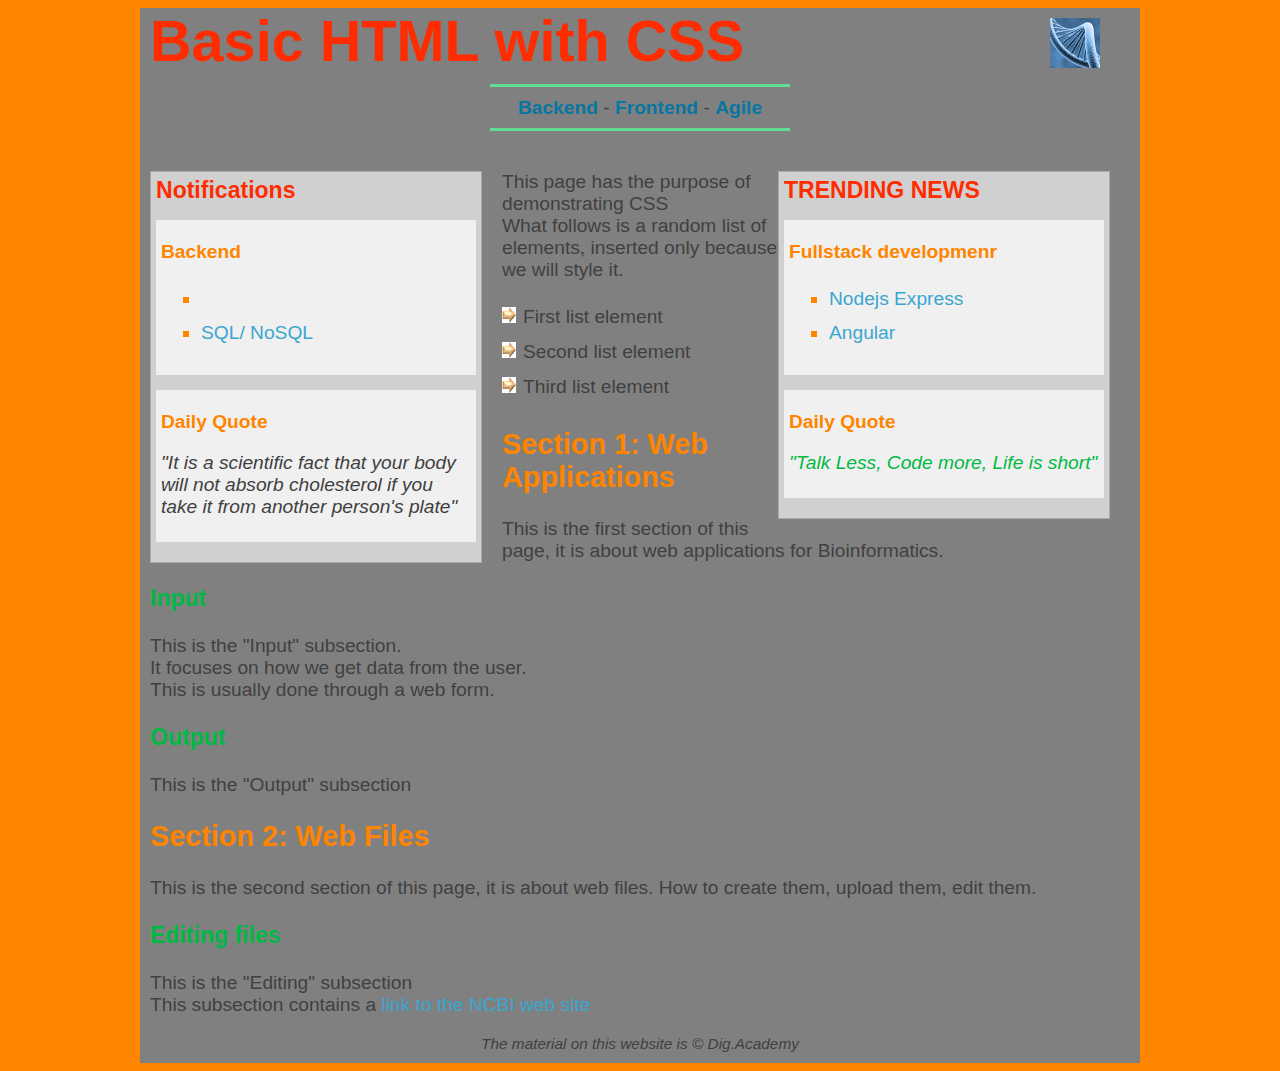
<file: index.html>
<html lang="en">

<head>
    <meta charset="UTF-8">
    <title>Simple weblayout</title>
    <meta name="description"
        contents="This page serves the purpose of testing style sheets on a variety of different elements">
    <link rel="stylesheet" href="css/styles.css" type="text/css">
    <header>
        <img src="img/dna_square_100x100.png" alt="dna square" class="top-image">
        <h1 class="toptitle">Basic HTML with CSS</h1>
        <nav>
            <hr>
            <h1>Navigation Menu</h1>
            <ul>
                <li><a href="page1.html">Backend</a> - </li>
                <li><a href="page2.html">Frontend</a> - </li>
                <li><a href="page3.html">Agile</a></li>
            </ul>
            <hr>
        </nav>
    </header>
</head>

<body>
    <aside class="side-panel">
        <h1>TRENDING NEWS</h1>
        <div>
            <h2>Fullstack developmenr</h2>
            <ul>
                <li><a href="http://www.w3schools.com%22%3Ew3/ Schools</a></li>
        <li><a href=" https://expressjs.com/">Nodejs Express</a></li>
                <li><a href="http://www.ncbi.nlm.nih.gov/pubmed">Angular</a></li>

        </div>
        <div class="quote">
            <h2>Daily Quote</h2>
            <p>"Talk Less, Code more, Life is short"</p>
        </div>
    </aside>
    <aside class="side-panel2">
        <h1>Notifications</h1>
        <div>
            <h2>Backend</h2>
            <ul>
                <li><a href="http://www.w3schools.com%22%3Ejavascript/</a></li>
          <li><a href=" http://www.php.net%22%3Enodejs/ Express</a></li>
                <li><a href="http://www.ncbi.nlm.nih.gov/pubmed">SQL/ NoSQL</a></li>
            </ul>
        </div>
        <div class="quote">
            <h2>Daily Quote</h2>
            <p>"It is a scientific fact that your body will not absorb cholesterol if you take it from another person's
                plate"</p>
        </div>
    </aside>
    <p>This page has the purpose of demonstrating CSS <br>
        What follows is a random list of elements, inserted only because we will style it.

    <ul class="body-list">
        <li>First list element</li>
        <li>Second list element</li>
        <li>Third list element</li>
    </ul>

    </p>
    <section>
        <h2>Section 1: Web Applications</h2>

        <p>This is the first section of this page, it is about web applications for Bioinformatics.</p>

        <h3>Input</h3>
        <p>This is the "Input" subsection.<br>It focuses on how we get data from the user.<br>This is usually done
            through a web form.</p>
        <h3>Output</h3>
        <p>This is the "Output" subsection</p>
    </section>

    <section>
        <h2>Section 2: Web Files</h2>
        <p>This is the second section of this page, it is about web files. How to create them, upload them, edit them.
        </p>

        <h3>Editing files</h3>
        <p>This is the "Editing" subsection<br>
            This subsection contains a <a href="">link to the NCBI web site</a>
        </p>
    </section>
    <footer>
        The material on this website is &copy; Dig.Academy
    </footer>

</body>
</file>
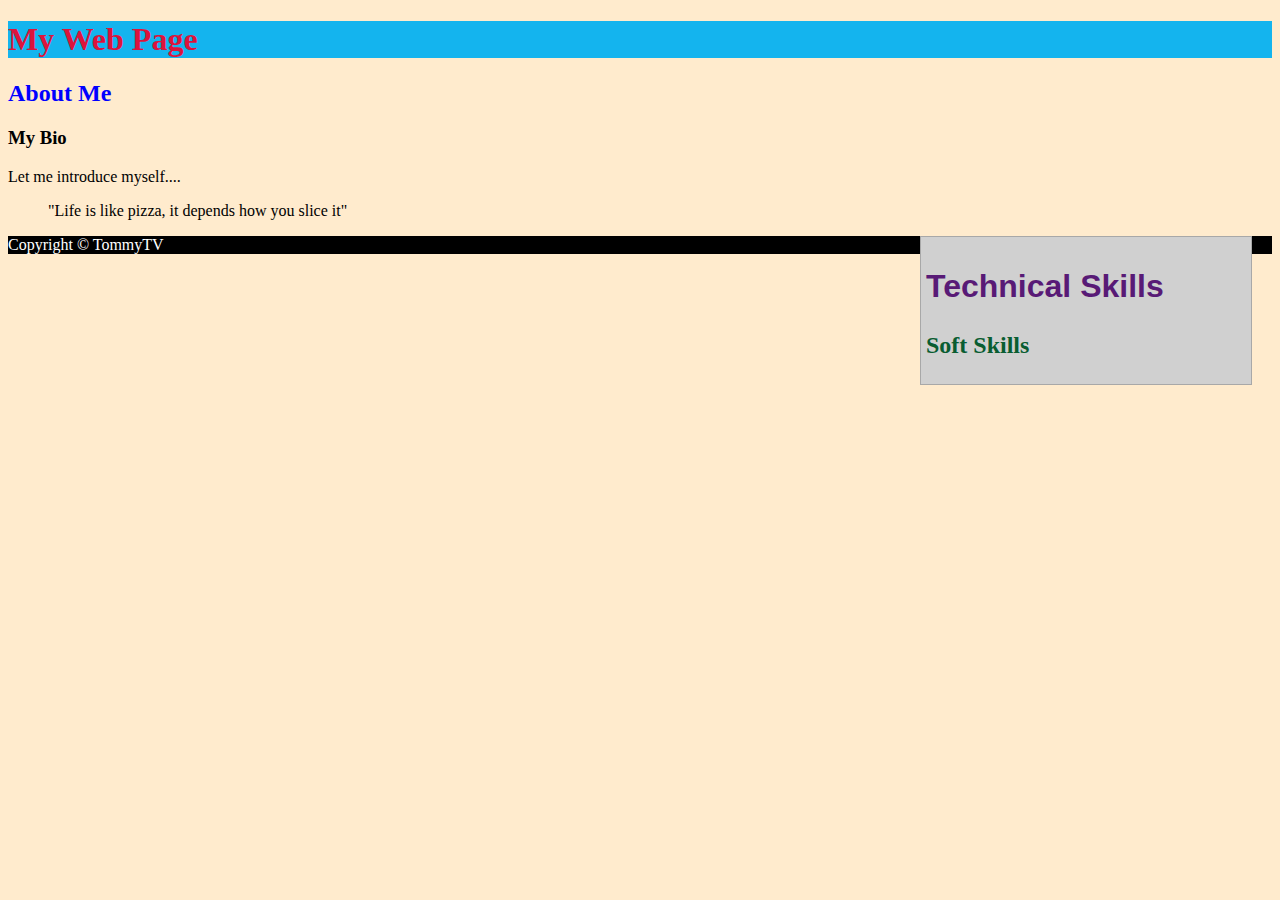
<file: html5.html>
<!DOCTYPE html>
<html lang="en">
<header>
    <meta charset="UTF-8">
    <meta http-equiv="X-UA-Compatible" content="IE=edge">
    <meta name="viewport" content="width=device-width, initial-scale=1.0">
    <link rel="stylesheet" href="css/mycss.css" type="text/css">
    <link href="http://fonts.cdnfonts.com/css/silkscreen" rel="stylesheet">
    <title>MY Page</title>
    <h1 style="color:crimson">My Web Page</h1>
</header>

<body> 
<section>
    <h2 style="color:blue">About Me</h2>
  <h3>My Bio</h3>
<p>Let me introduce myself....</p>
<blockquote> "Life is like pizza, it depends how you slice it"
</blockquote>

</section>
<aside>
    <h2 class="h2">Technical Skills</h2>
    <h2>Soft Skills</h2>

</aside>

<footer>Copyright &copy; TommyTV</footer>

</body>



</html>
</file>
<file: css/styles.css>
html {
    background-color: #ff8500;
  }
  
  body {
    width: 980px;
    margin-left: auto;
    margin-right: auto;
    font-family: Gill Sans, sans-serif;
    font-size: 1.2em;
    color: #404040;
    background-color: gray;
    padding: 10px;
    padding-top: 0px;
  }
  
  a {
    color: #3aa6d0;
    text-decoration: none;
  }
  
  /* H TAGS */
  
  h1 {
    font-size: 3em;
    color: FF2C00;
    align: center;
  }
  
  h1.toptitle {
    margin-bottom: 10px;    
  }
  
  h2 {
    font-size: 1.5em;
    color: #ff8500;
  }
  
  h3 {
    font-size: 1.2em;
    color: #00b945;
  }

  /* ASIDE */

.side-panel {
    float: right;
    width: 320px;
    margin-right: 20px;
    margin-bottom: 15px;
    background-color: #d0d0d0;
    padding: 5px;
    border: 1px solid #a8a8a8;
    color: #00b945;
  }
  .side-panel2 {
    float: left;
    width: 320px;
    margin-right: 20px;
    margin-bottom: 15px;
    background-color: #d0d0d0;
    padding: 5px;
    border: 1px solid #a8a8a8;
  }
  aside h1 {
    font-size: 1.2em;
    margin-top: 0px;
  }
  
  aside h2 {
    font-size: 1em;
  }

  aside div {
    padding: 5px;
    background-color: #f0f0f0;
    margin-bottom: 15px;
  }
  
  aside ul {
    line-height: 1.8em;
    list-style-type: square;
    color: #ff8500;
  }
  
  header {
    margin-bottom: 40px;
  }
  
  /* NAV */
  
  nav {
    text-align: center;
    margin-top: 0;
  }
  
  nav h1 {
    display: none;
  }
  
  nav ul {
    list-style-type: none;
    margin: 0;
    padding: 0;
  }
  
  nav li {
    display: inline;
  }
  
  nav a {
    font-weight: bold;
    color: #0776a0;
  }
  
  nav hr {
    width: 300px;
    margin-right: auto;
    margin-left: auto;
    background-color: #63dc90;
    color: #63dc90;
    height: 3px;
    border: 3px;
  }
  
  footer {
    text-align: center;
    font-size: 0.8em;
    font-style: italic;
  }

  img.top-image {
    height: 50px;
    float: right;
    margin-top: 10px;
    margin-right: 30px;
  }
  
  .quote p {
    font-style: italic;
  }
  
  ul.body-list {
    list-style-position: inside;
    list-style-image: url("../img/small_arrow.png");
    line-height: 1.8em;
  }
</file>
<file: css/mycss.css>
h1{
    color:wheat;
}
h2 {
    color: rgb(9, 93, 49);
}
.h2 {
    color: rgb(88, 26, 118);
    font-size:xx-large;
    font-family: 'Silkscreen', sans-serif;
    font-family: 'Silkscreen Expanded', sans-serif;


}
aside {
    float: right;
    width: 320px;
    margin-right: 20px;
    margin-bottom: 15px;
    background-color: #d0d0d0;
    padding: 5px;
    border: 1px solid #a8a8a8;

  }
  body{
    background-color: blanchedalmond;
  }
  header{
    background-color: rgb(20, 180, 238);
  }
  footer {
    background-color: black;
    color: white;
  }
</file>
